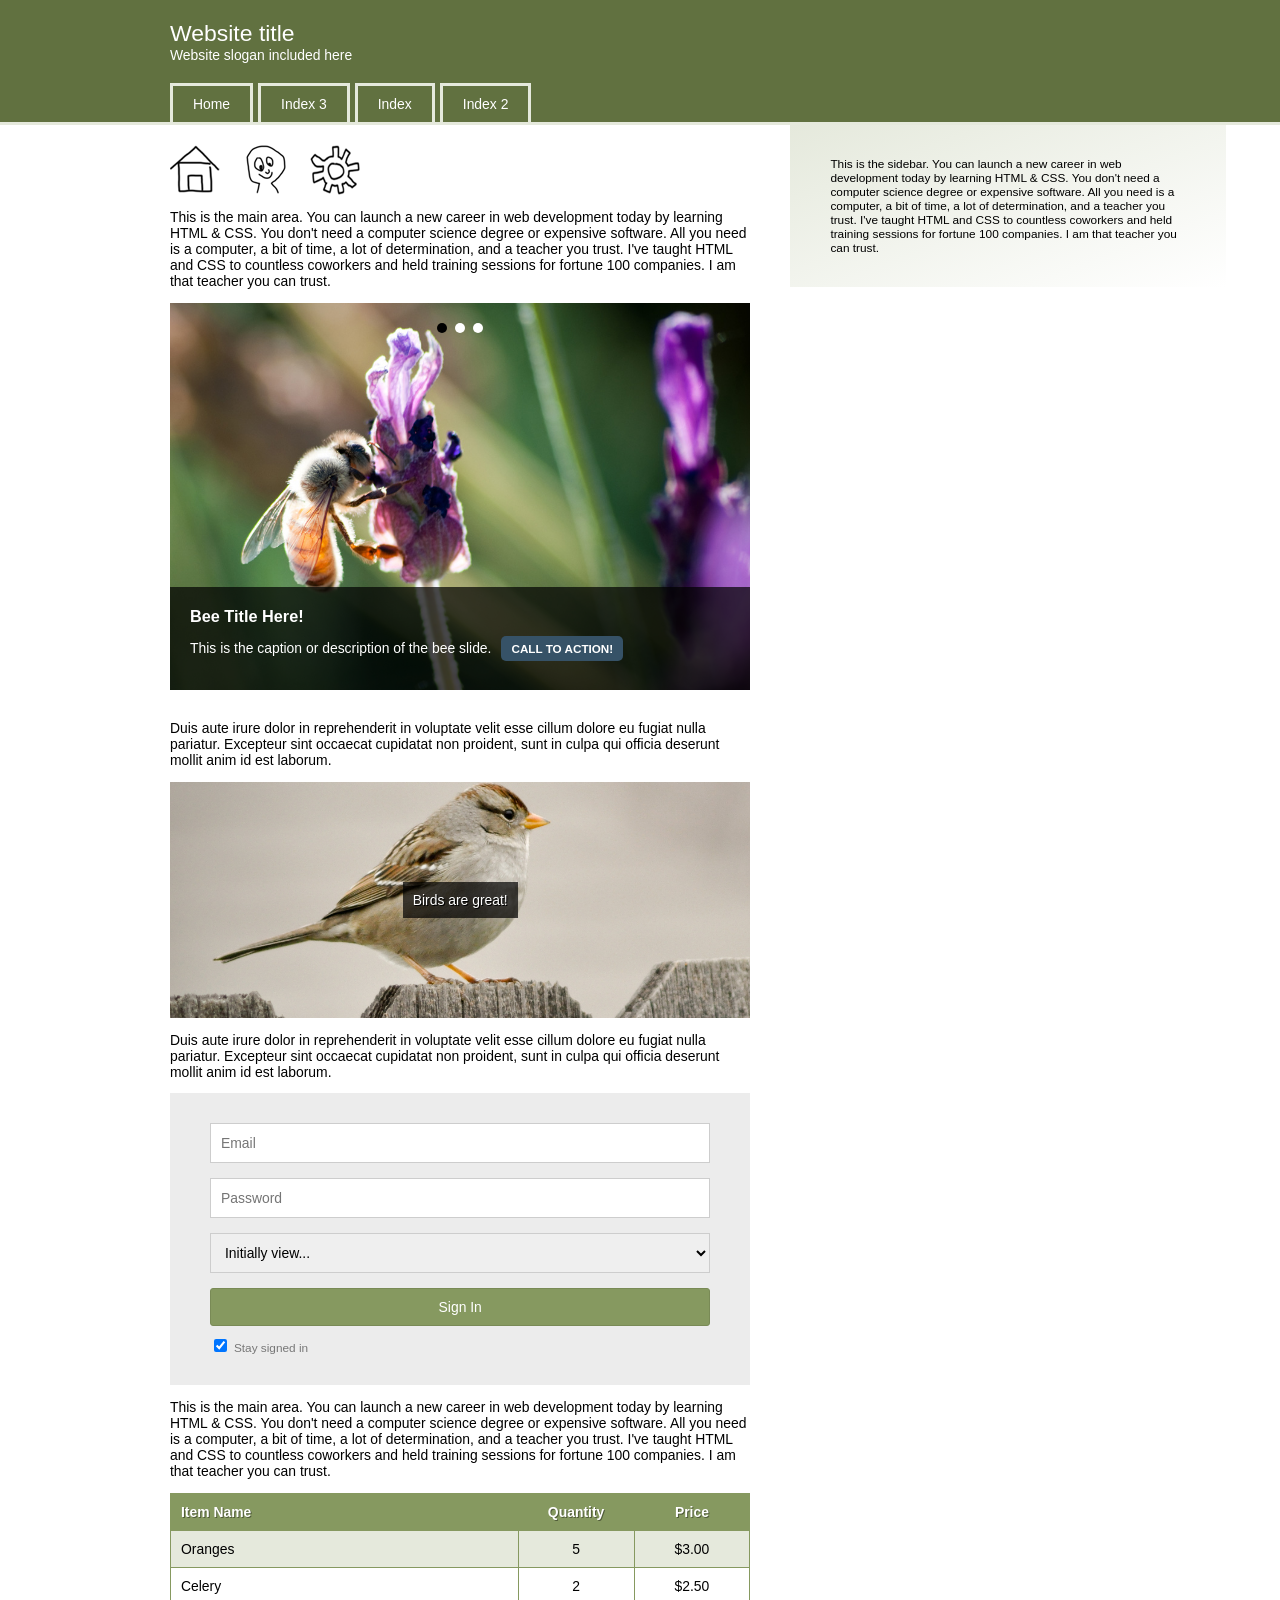
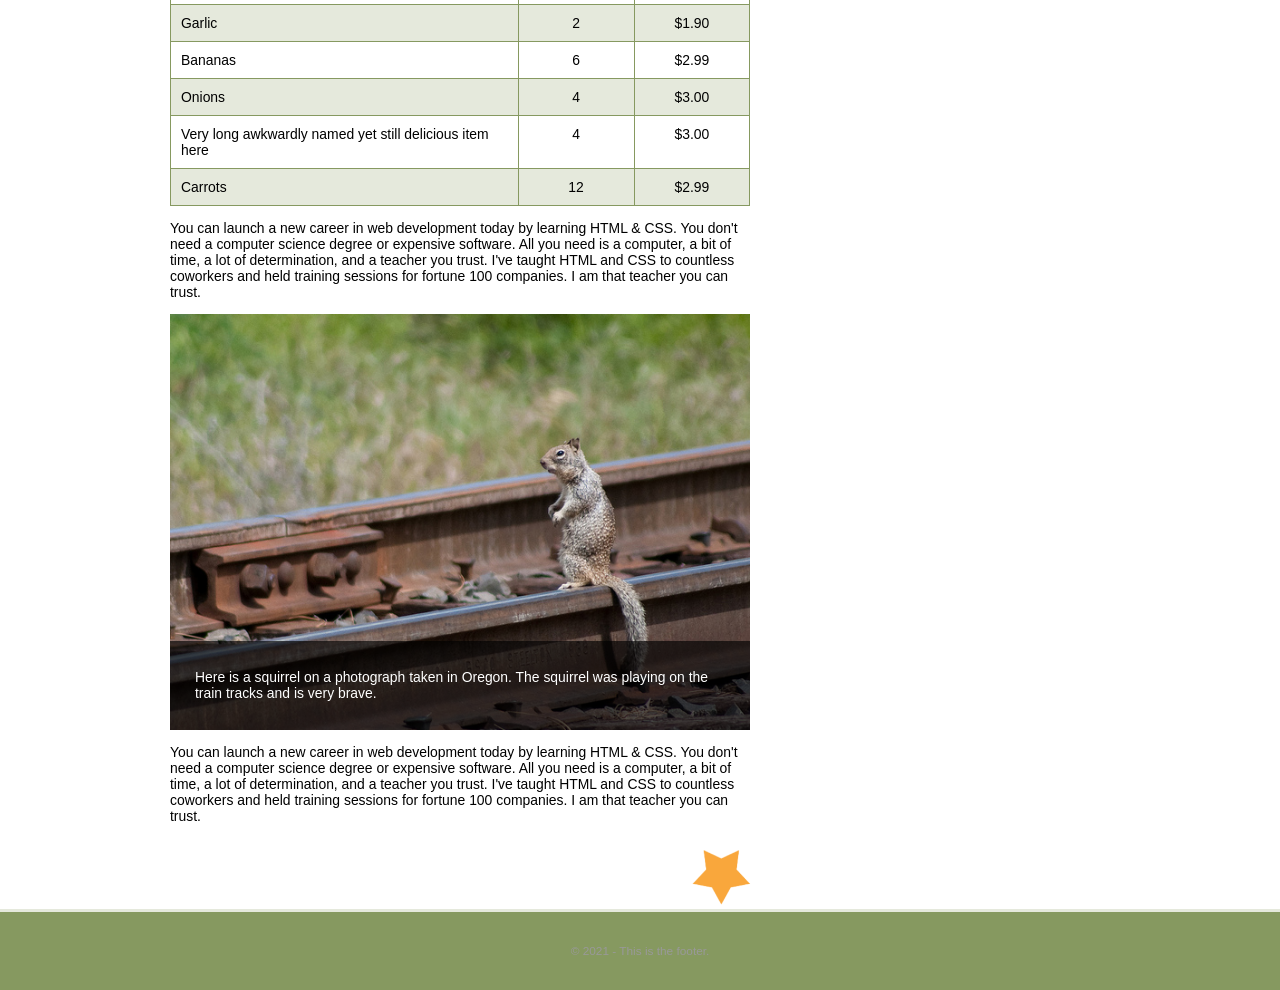
<file: index.html>
<!DOCTYPE html>
<html>
<head>
	<meta charset="utf-8">
	<meta name="viewport" content="width=device-width, initial-scale=1.0">
	<title>My first page</title>
	<link rel="stylesheet" href="css/screen3.css">
	<script type="text/javascript" src="js/jquery.js"></script>
	<script type="text/javascript" src="js/cycle2.js"></script>
</head>
<body>

	<header>
		<div class="container">
			<h1>Website title</h1>
			<p>Website slogan included here</p>

			<nav class="site-nav">
				<ul class="group">
					<li><a href="index6.html">Home</a></li>
					<li><a href="index3.html">Index 3</a></li>
					<li><a href="index.html">Index</a></li>
					<li><a href="index2.html">Index 2</a></li>
				</ul>
			</nav>
		</div>
	</header>

	<div class="content-area group">

		<div class="container">

			<div class="main-area">

				<nav class="ui-menu">
					<ul class="group">
						<li class="ui-home"><a href="#">Home</a></li>
						<li class="ui-profile"><a href="#">Profile</a></li>
						<li class="ui-settings"><a href="#">Settings</a></li>
					</ul>
				</nav>

				<p>This is the main area. You can launch a new career in web development today by learning HTML & CSS. You don't need a computer science degree or expensive software. All you need is a computer, a bit of time, a lot of determination, and a teacher you trust. I've taught HTML and CSS to countless coworkers and held training sessions for fortune 100 companies. I am that teacher you can trust.</p>

				<div class="cycle-slideshow" data-cycle-slides=".slide" data-cycle-pause-on-hover="true">

					<span class="cycle-prev">&laquo</span>
					<span class="cycle-next">&raquo</span>

					<span class="cycle-pager"></span>
					<div class="slide">	
						<img src="images/bee.jpg" alt="A Bee">
						<div class="slide-text">
							<h3>Bee Title Here!</h3>
							<p>This is the caption or description of the bee slide.<a class="btn-a" href="#">Call to action!</a></p>
						</div>
					</div>
					<div class="slide">	
						<img src="images/duck.jpg" alt="A Bee">
						<div class="slide-text">
							<h3>Duck Title Here!</h3>
							<p>This is the caption or description of the duck slide.</p>
						</div>
					</div>
					<div class="slide">	
						<img src="images/squirrel.jpg" alt="A Bee">
						<div class="slide-text">
							<h3>Squirrel Title Here!</h3>
							<p>This is the caption or description of the squirrel slide.</p>
						</div>
					</div>
				</div>

				<p>Duis aute irure dolor in reprehenderit in voluptate velit esse cillum dolore eu fugiat nulla pariatur. Excepteur sint occaecat cupidatat non proident, sunt in culpa qui officia deserunt mollit anim id est laborum.</p>

				<div class="birds">
				    <p>Birds are great!</p>
				</div>
				<!-- /birds -->

				<p>Duis aute irure dolor in reprehenderit in voluptate velit esse cillum dolore eu fugiat nulla pariatur. Excepteur sint occaecat cupidatat non proident, sunt in culpa qui officia deserunt mollit anim id est laborum.</p>

				<form>

				        <label class="hidden-label" for="email">Email</label>
				        <input type="email" name="email" id="email" placeholder="Email">

				        <label class="hidden-label" for="password">Password</label>
				        <input type="password" name="password" id="password" placeholder="Password">

				        <select>
				          <option>Initially view...</option>
				          <option>My Profile</option>
				          <option>Inbox</option>
				          <option>Account Settings</option>
				        </select>

				        <input type="submit" value="Sign In">

				        <label>
				          <input type="checkbox" name="remember" checked="checked" value="yes">
				          <span class="checkbox-text">Stay signed in</span>
				        </label>

				</form>

				<p>This is the main area. You can launch a new career in web development today by learning HTML & CSS. You don't need a computer science degree or expensive software. All you need is a computer, a bit of time, a lot of determination, and a teacher you trust. I've taught HTML and CSS to countless coworkers and held training sessions for fortune 100 companies. I am that teacher you can trust.</p>

				<table class="grocery-list">
				        <thead>
				          <tr>
				            <th class="col-item-name">Item Name</th>
				            <th class="col-quantity">Quantity</th>
				            <th class="col-price">Price</th>
				          </tr>
				        </thead>
				        <tbody>
				          <tr>
				            <td>Oranges</td>
				            <td>5</td>
				            <td>$3.00</td>
				          </tr>
				          <tr>
				            <td>Celery</td>
				            <td>2</td>
				            <td>$2.50</td>
				          </tr>
				          <tr>
				            <td>Garlic</td>
				            <td>2</td>
				            <td>$1.90</td>
				          </tr>
				          <tr>
				            <td>Bananas</td>
				            <td>6</td>
				            <td>$2.99</td>
				          </tr>
				          <tr>
				            <td>Onions</td>
				            <td>4</td>
				            <td>$3.00</td>
				          </tr>
				          <tr>
				            <td>Very long awkwardly named yet still delicious item here</td>
				            <td>4</td>
				            <td>$3.00</td>
				          </tr>
				          <tr>
				            <td>Carrots</td>
				            <td>12</td>
				            <td>$2.99</td>
				          </tr>
				        </tbody>
				</table>

				<p>You can launch a new career in web development today by learning HTML & CSS. You don't need a computer science degree or expensive software. All you need is a computer, a bit of time, a lot of determination, and a teacher you trust. I've taught HTML and CSS to countless coworkers and held training sessions for fortune 100 companies. I am that teacher you can trust.</p>

				<div class="image-banner">
					<img src="images/life-on-the-tracks.jpg">
					<div class="banner-description">
						<p>Here is a squirrel on a photograph taken in Oregon. The squirrel was playing on the train tracks and is very brave.</p>
					</div>
				</div>

				<p>You can launch a new career in web development today by learning HTML & CSS. You don't need a computer science degree or expensive software. All you need is a computer, a bit of time, a lot of determination, and a teacher you trust. I've taught HTML and CSS to countless coworkers and held training sessions for fortune 100 companies. I am that teacher you can trust.</p>

				<img src="images/star.png" class="star">

			</div>
		</div>

		<aside class="sidebar">
			<p>This is the sidebar. You can launch a new career in web development today by learning HTML & CSS. You don't need a computer science degree or expensive software. All you need is a computer, a bit of time, a lot of determination, and a teacher you trust. I've taught HTML and CSS to countless coworkers and held training sessions for fortune 100 companies. I am that teacher you can trust.</p>
		</aside>

	</div>

	<footer>
		<p>&copy; 2021 - This is the footer.</p>
	</footer>
	
</body>
</html>
</file>
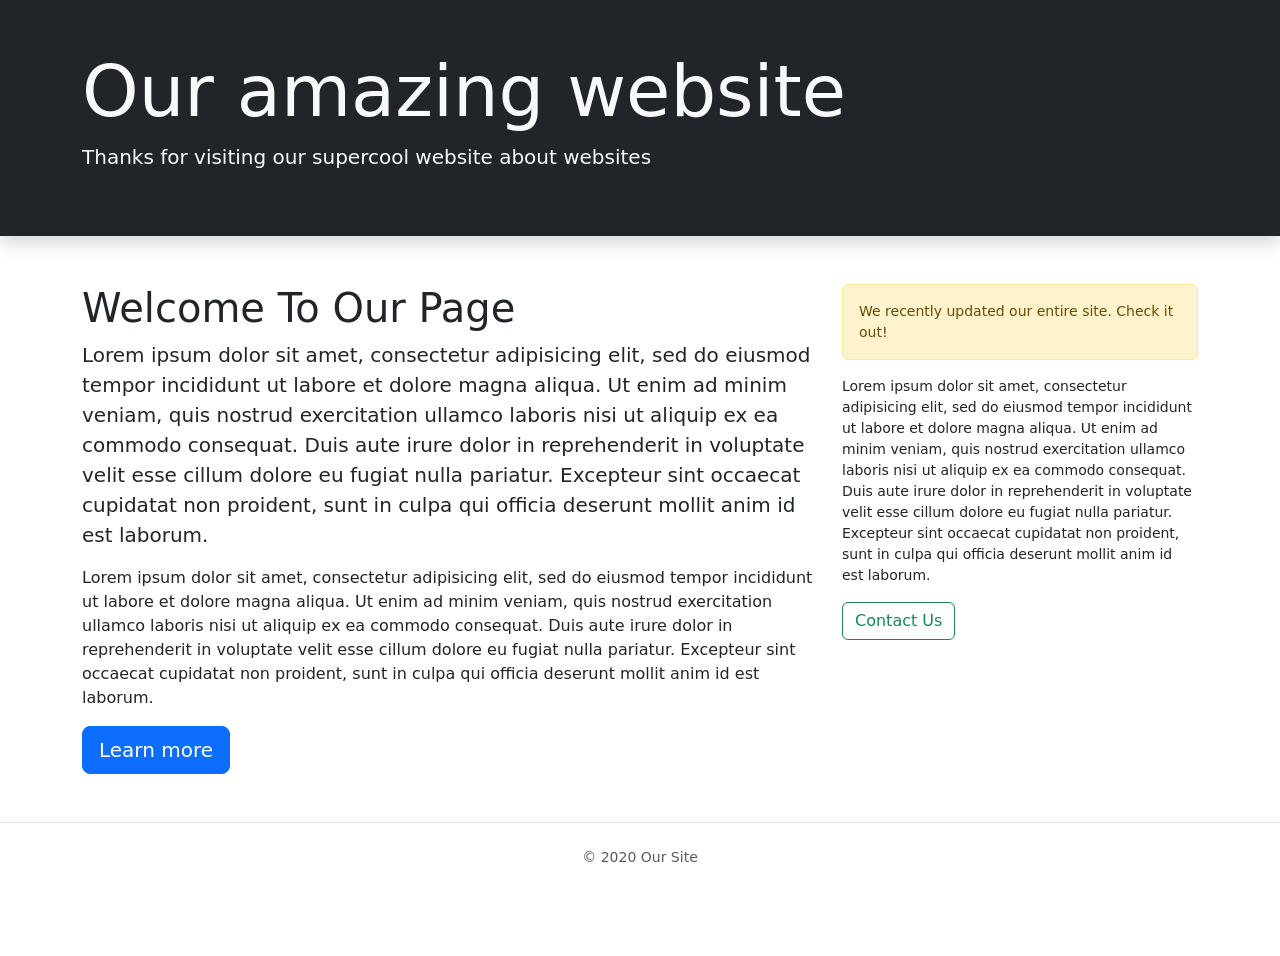
<file: index10.html>
<!DOCTYPE html>
<html>
	
	<head>
		<meta charset="utf-8">
		<title>Bootstrap</title>
		<meta name="viewport" content="width=device-width, initial-scale=1">
		<link href="https://cdn.jsdelivr.net/npm/bootstrap@5.0.2/dist/css/bootstrap.min.css" rel="stylesheet" integrity="sha384-EVSTQN3/azprG1Anm3QDgpJLIm9Nao0Yz1ztcQTwFspd3yD65VohhpuuCOmLASjC" crossorigin="anonymous">
	</head>
	
	<body>
		<div class="bg-dark text-light py-5 shadow mb-5">
			<div class="container">
				<h1 class="display-2">Our amazing website</h1>
				<p class="lead">Thanks for visiting our supercool website about websites</p>
			</div>
		</div>
		<div class="container">
			<div class="row">
				<div class="col-md-8">
					<h1>Welcome To Our Page</h1>
					<p class="lead">Lorem ipsum dolor sit amet, consectetur adipisicing elit, sed do eiusmod tempor incididunt ut labore et dolore magna aliqua. Ut enim ad minim veniam, quis nostrud exercitation ullamco laboris nisi ut aliquip ex ea commodo consequat. Duis aute irure dolor in reprehenderit in voluptate velit esse cillum dolore eu fugiat nulla pariatur. Excepteur sint occaecat cupidatat non proident, sunt in culpa qui officia deserunt mollit anim id est laborum.</p>
					<p>Lorem ipsum dolor sit amet, consectetur adipisicing elit, sed do eiusmod tempor incididunt ut labore et dolore magna aliqua. Ut enim ad minim veniam, quis nostrud exercitation ullamco laboris nisi ut aliquip ex ea commodo consequat. Duis aute irure dolor in reprehenderit in voluptate velit esse cillum dolore eu fugiat nulla pariatur. Excepteur sint occaecat cupidatat non proident, sunt in culpa qui officia deserunt mollit anim id est laborum.</p>
					<a href="#bonus-content" data-bs-toggle="collapse" class="btn btn-primary btn-lg">Learn more</a>
					<div class="collapse mt-3" id="bonus-content">
						<h3>Hidden Content!</h3>
						<p>Lorem ipsum dolor sit amet, consectetur adipisicing elit, sed do eiusmod tempor incididunt ut labore et dolore magna aliqua. Ut enim ad minim veniam, quis nostrud exercitation ullamco laboris nisi ut aliquip ex ea commodo consequat. Duis aute irure dolor in reprehenderit in voluptate velit esse cillum dolore eu fugiat nulla pariatur. Excepteur sint occaecat cupidatat non proident, sunt in culpa qui officia deserunt mollit anim id est laborum.</p>
						<p>Lorem ipsum dolor sit amet, consectetur adipisicing elit, sed do eiusmod tempor incididunt ut labore et dolore magna aliqua. Ut enim ad minim veniam, quis nostrud exercitation ullamco laboris nisi ut aliquip ex ea commodo consequat. Duis aute irure dolor in reprehenderit in voluptate velit esse cillum dolore eu fugiat nulla pariatur. Excepteur sint occaecat cupidatat non proident, sunt in culpa qui officia deserunt mollit anim id est laborum.</p>
					</div>
				</div>
				<div class="col-md-4 small">
					<div class="alert alert-warning">We recently updated our entire site. Check it out!</div>
					<p>Lorem ipsum dolor sit amet, consectetur adipisicing elit, sed do eiusmod tempor incididunt ut labore et dolore magna aliqua. Ut enim ad minim veniam, quis nostrud exercitation ullamco laboris nisi ut aliquip ex ea commodo consequat. Duis aute irure dolor in reprehenderit in voluptate velit esse cillum dolore eu fugiat nulla pariatur. Excepteur sint occaecat cupidatat non proident, sunt in culpa qui officia deserunt mollit anim id est laborum.</p>
					<button class="btn btn-outline-success" data-bs-toggle="modal" data-bs-target="#contact-us">Contact Us</button>
					<!-- Modal -->
					<div class="modal fade" id="contact-us" tabindex="-1" aria-labelledby="exampleModalLabel" aria-hidden="true">
					  <div class="modal-dialog">
					    <div class="modal-content">
					      <div class="modal-header">
					        <h5 class="modal-title" id="exampleModalLabel">Modal title</h5>
					        <button type="button" class="btn-close" data-bs-dismiss="modal" aria-label="Close"></button>
					      </div>
					      <div class="modal-body">
					        ...
					      </div>
					      <div class="modal-footer">
					        <button type="button" class="btn btn-secondary" data-bs-dismiss="modal">Close</button>
					        <button type="button" class="btn btn-primary">Save changes</button>
					      </div>
					    </div>
					  </div>
					</div>
				</div>
			</div>
		</div>
		<footer class="border-top my-5 py-4">
			<p class="small text-muted text-center">&copy; 2020 Our Site</p>
		</footer>
		<script src="https://cdn.jsdelivr.net/npm/bootstrap@5.0.2/dist/js/bootstrap.bundle.min.js" integrity="sha384-MrcW6ZMFYlzcLA8Nl+NtUVF0sA7MsXsP1UyJoMp4YLEuNSfAP+JcXn/tWtIaxVXM" crossorigin="anonymous"></script>
	</body>
	
</html>
</file>
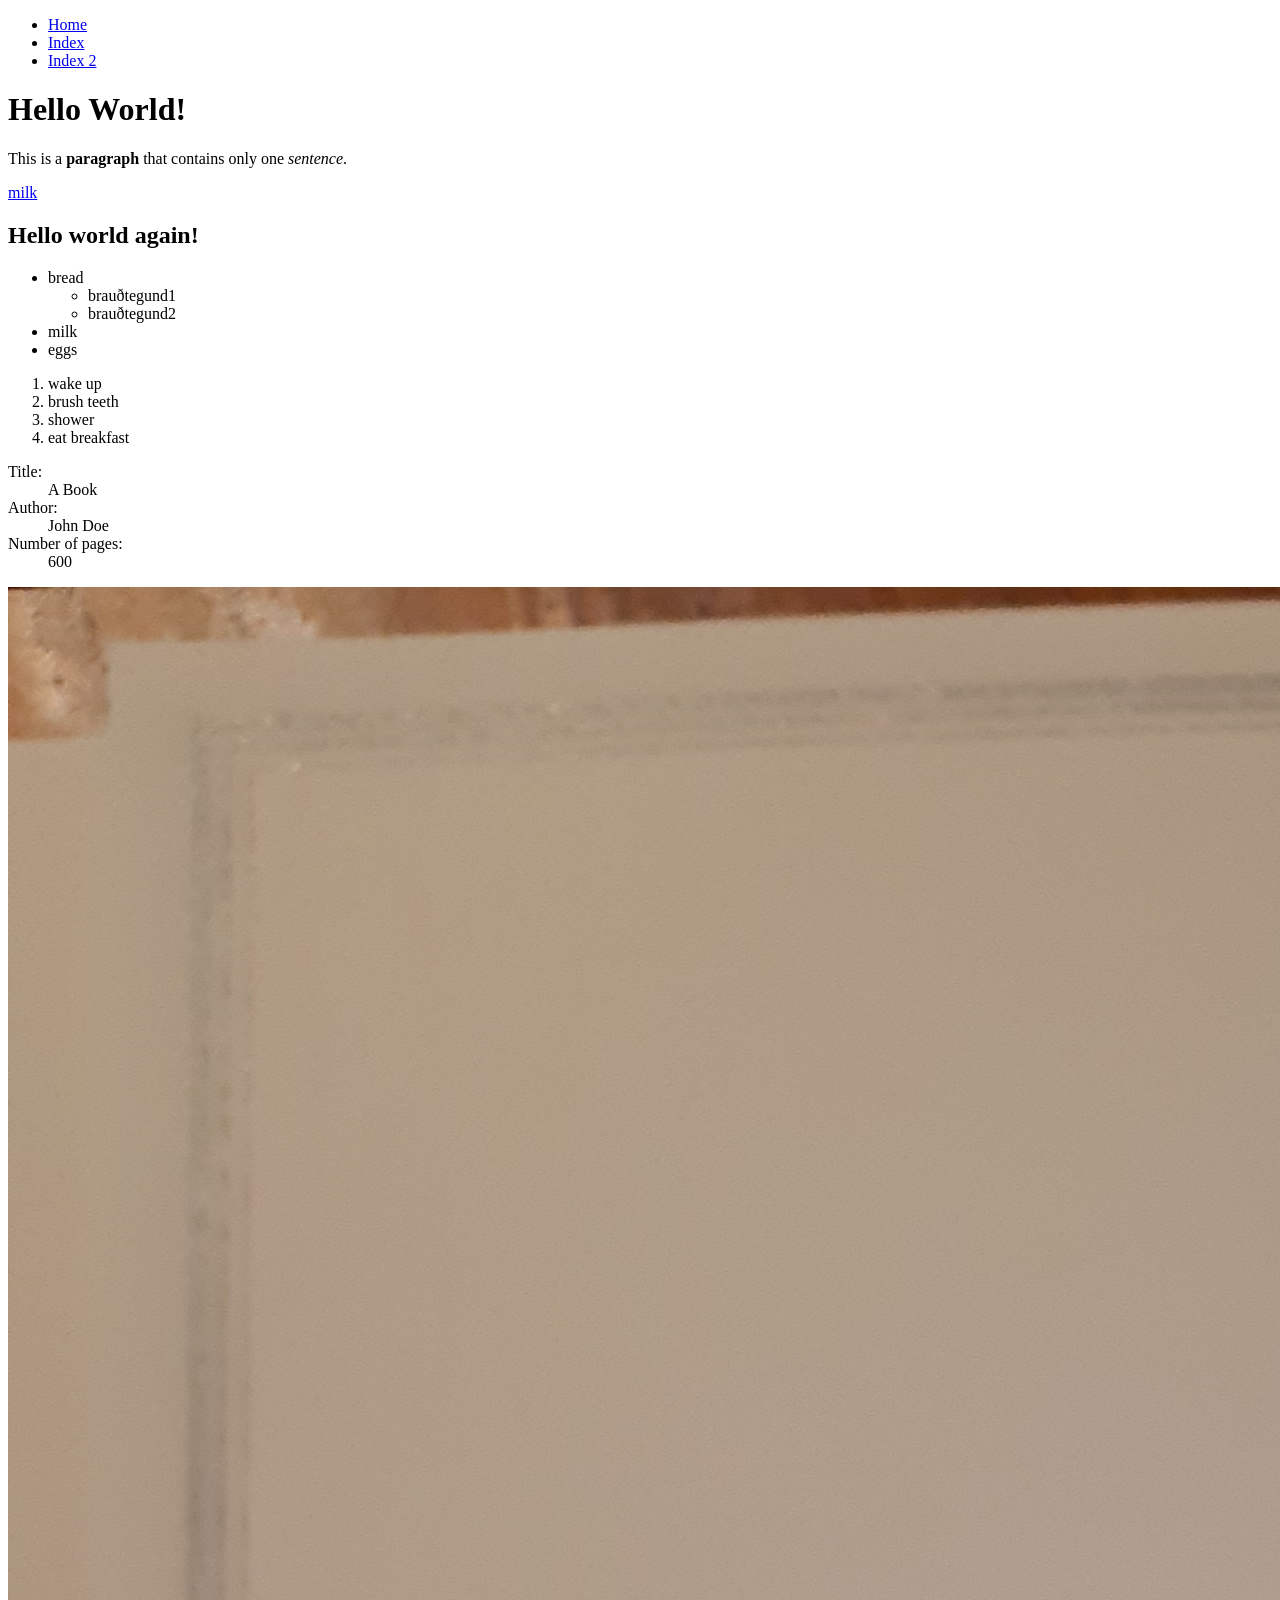
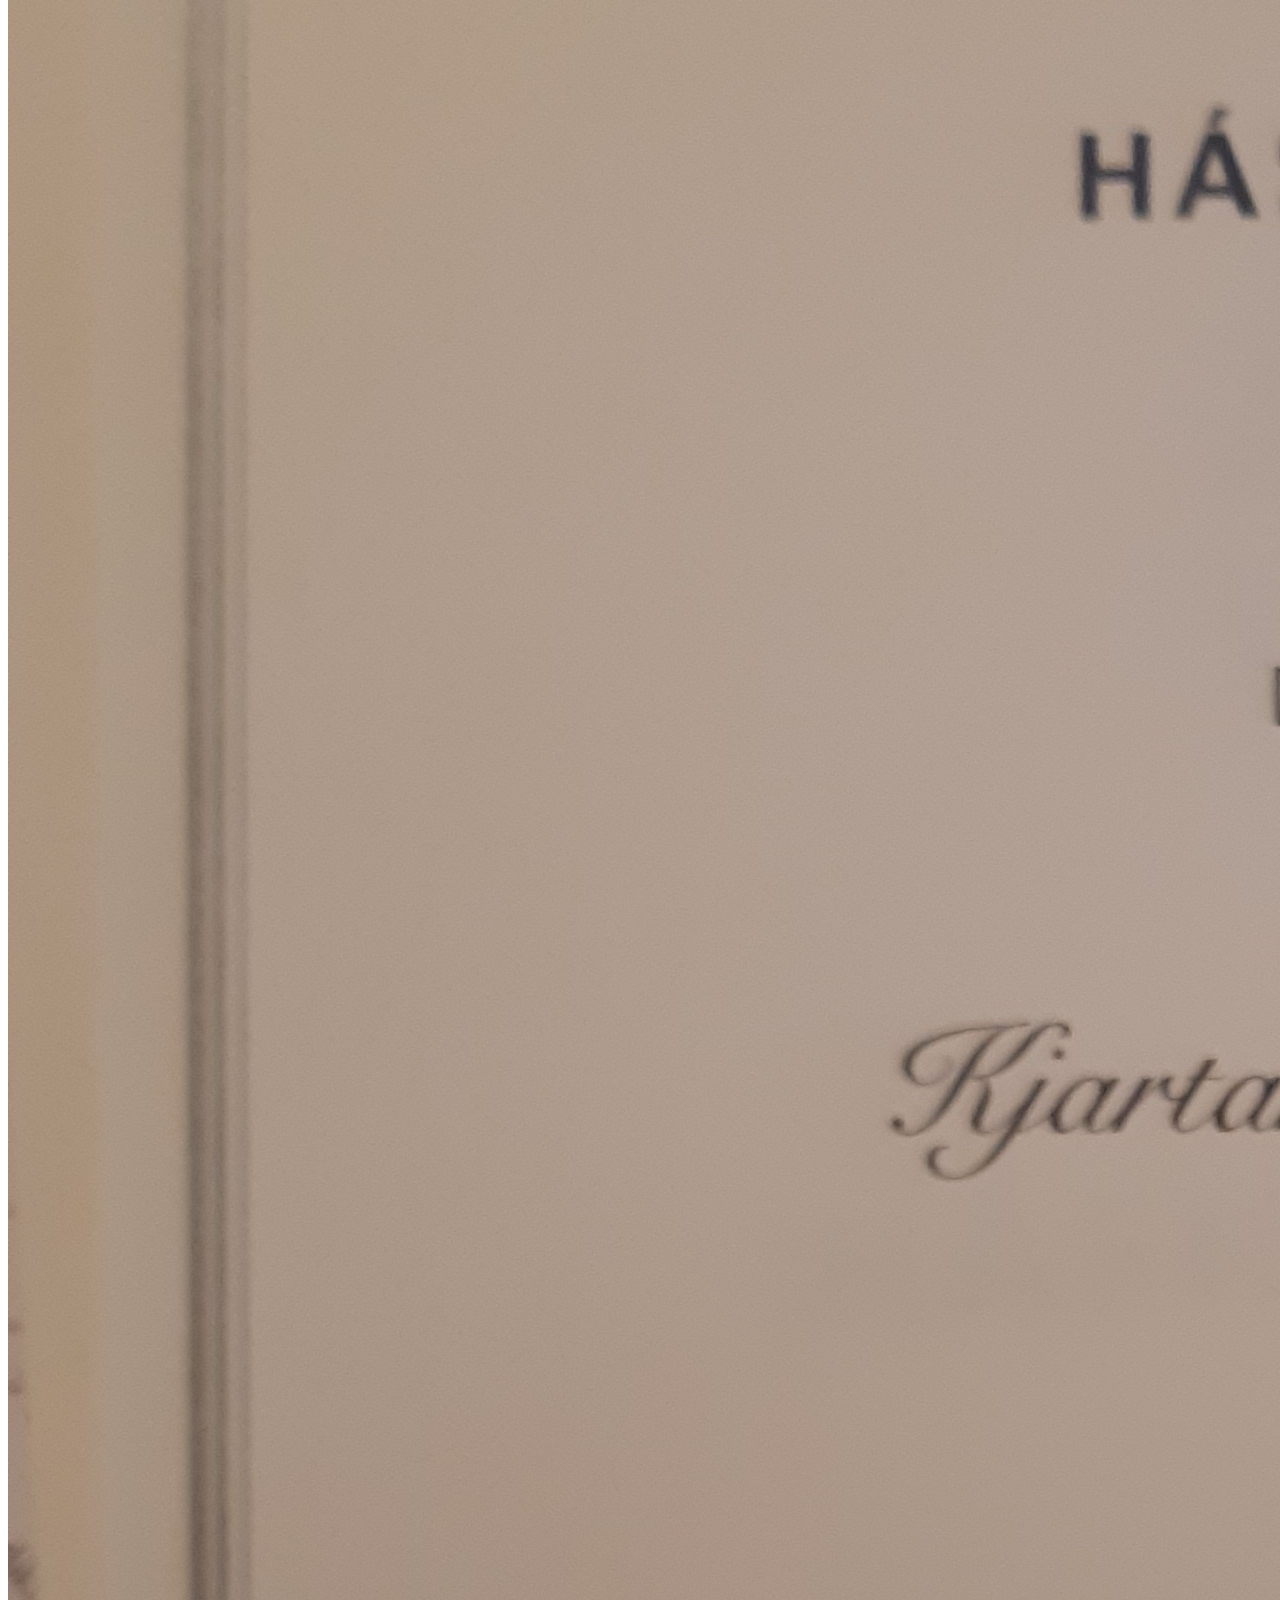
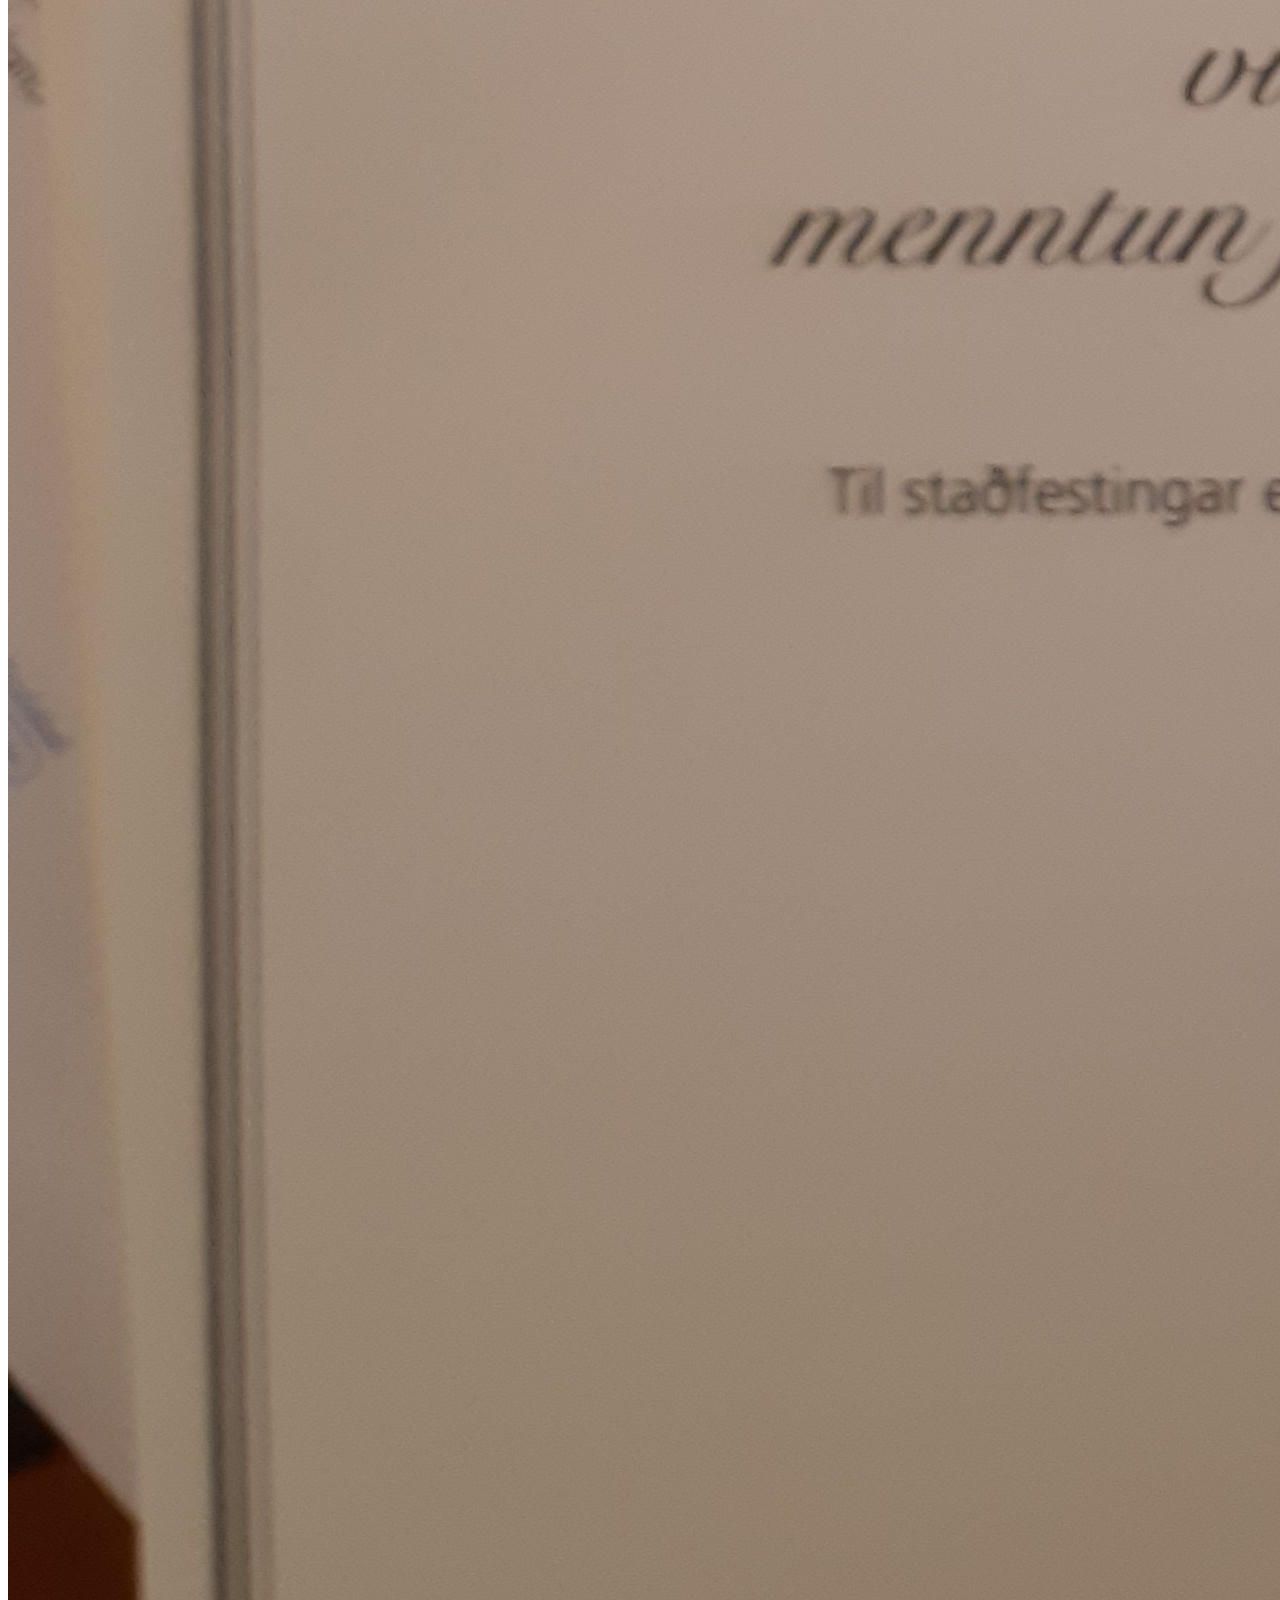
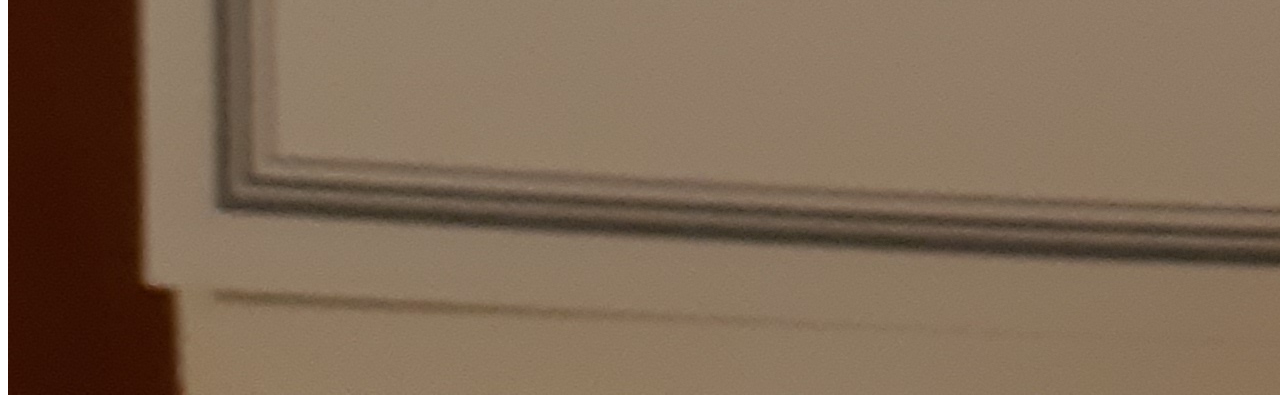
<file: index2.html>
<!DOCTYPE html>
<html>
<head>
	<meta charset="utf-8">
	<title>My first page</title>
</head>
<body>
	<nav>
		<ul>
			<li><a href="index3.html">Home</a></li>
			<li><a href="index.html">Index</a></li>
			<li><a href="index2.html">Index 2</a></li>
		</ul>
	</nav>
	<h1>Hello World!</h1>
	<p>This is a <strong>paragraph</strong> that contains only one <em>sentence</em>.</p>
	<a href="index.html">milk</a>
	<h2>Hello world again!</h2>
	<ul>
		<li>bread</li>
		<ul>
			<li>brauðtegund1</li>
			<li>brauðtegund2</li>
		</ul>
		<li>milk</li>
		<li>eggs</li>
	</ul>
	<ol>
		<li>wake up</li>
		<li>brush teeth</li>
		<li>shower</li>
		<li>eat breakfast</li>
	</ol>
	<dl>
		<dt>Title:</dt>
		<dd>A Book</dd>
		<dt>Author:</dt>
		<dd>John Doe</dd>
		<dt>Number of pages:</dt>
		<dd>600</dd>
	</dl>
	<img src="images/diploma.jpg" alt="diploma">
</body>
</html>
</file>
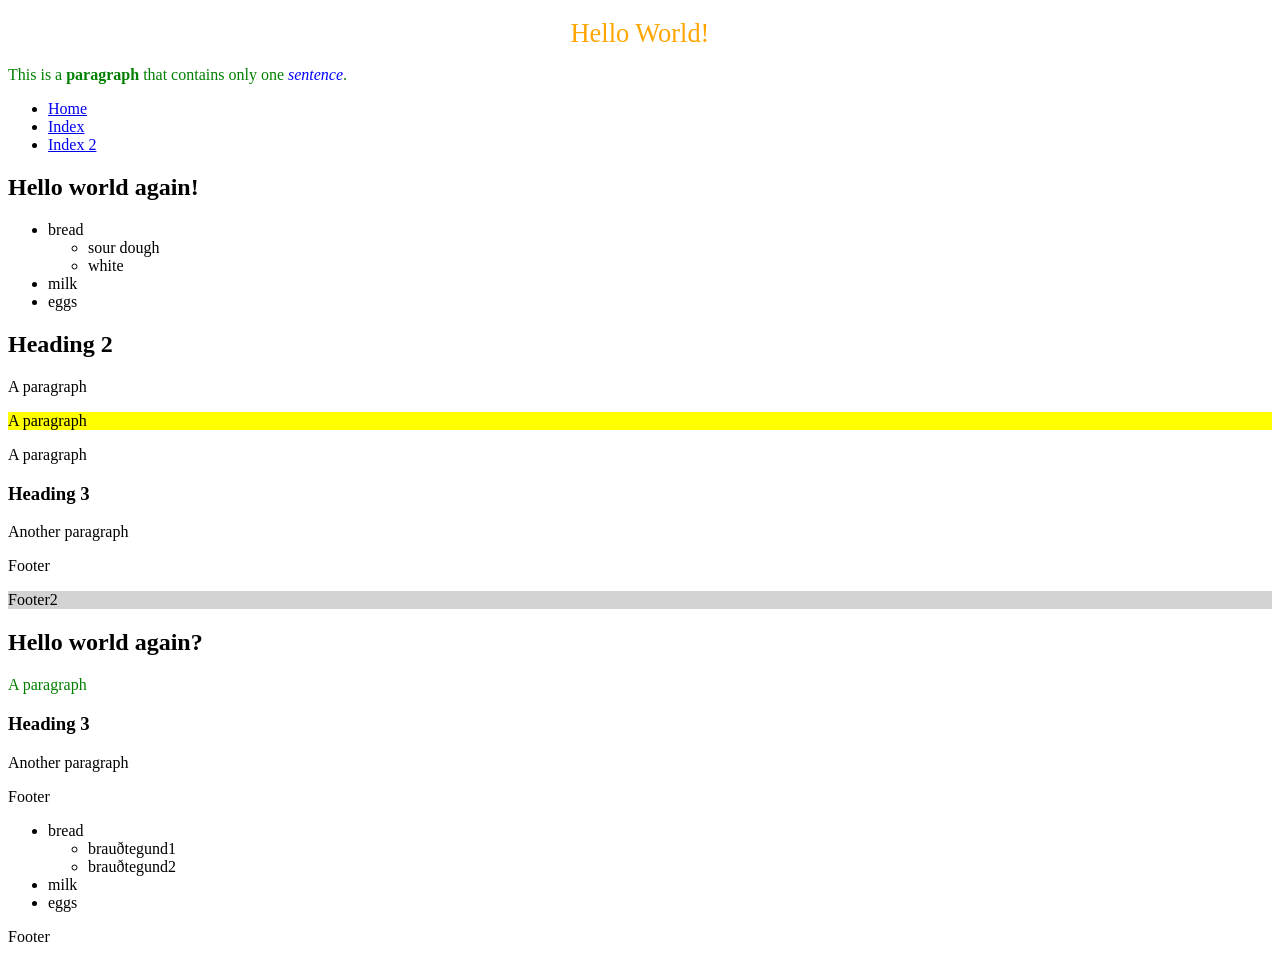
<file: index3.html>
<!DOCTYPE html>
<html>
<head>
	<meta charset="utf-8">
	<title>My first page</title>
	<link rel="stylesheet" href="css/screen.css">
</head>
<body>
	<header>
		<h1>Hello World!</h1>
		<p>This is a <strong>paragraph</strong> that contains only one <em>sentence</em>.</p>
		<!-- navigation menu -->
		<nav>
			<ul>
				<li><a href="index3.html">Home</a></li>
				<li><a href="index.html">Index</a></li>
				<li><a href="index2.html">Index 2</a></li>
			</ul>
		</nav>
	</header>
	<article>
		<header>
			<h2>Hello world again!</h2>
		</header>
		<aside>
			<ul>
				<li>bread</li>
				<ul>
					<li>sour dough</li>
					<li>white</li>
				</ul>
				<li>milk</li>
				<li>eggs</li>
			</ul>
		</aside>
		<section>
			<h2>Heading 2</h2>		
			<div class="article-body">
				<p>A <span class="paragraph-word">paragraph</span></p>
			</div>	
			<div class="highlight">
				<p>A <span class="paragraph-word">paragraph</span></p>
			</div>
			<div class="article-body">
				<p>A <span class="paragraph-word">paragraph</span></p>
			</div>	
			<section>
				<h3>Heading 3</h3>
				<div class="article-body">
					<p>Another <span class="paragraph-word">paragraph</span></p>
				</div>
			</section>
		</section>
		<footer>
			<p>Footer</p>
			<p class="highlight">Footer2</p>
		</footer>
	</article>
	<article>
		<header>
			<h2>Hello world again?</h2>
			<p>A <span class="paragraph-word">paragraph</span></p>
		</header>
		<section>
			<h3>Heading 3</h3>
			<div class="article-body">
				<p>Another <span class="paragraph-word">paragraph</span></p>
			</div>
		</section>
		<footer>
			<p>Footer</p>
		</footer>
	</article>
	<aside>
		<ul>
			<li>bread</li>
			<ul>
				<li>brauðtegund1</li>
				<li>brauðtegund2</li>
			</ul>
			<li>milk</li>
			<li>eggs</li>
		</ul>
	</aside>
	<footer>
		<p>Footer</p>
	</footer>
</body>
</html>
</file>
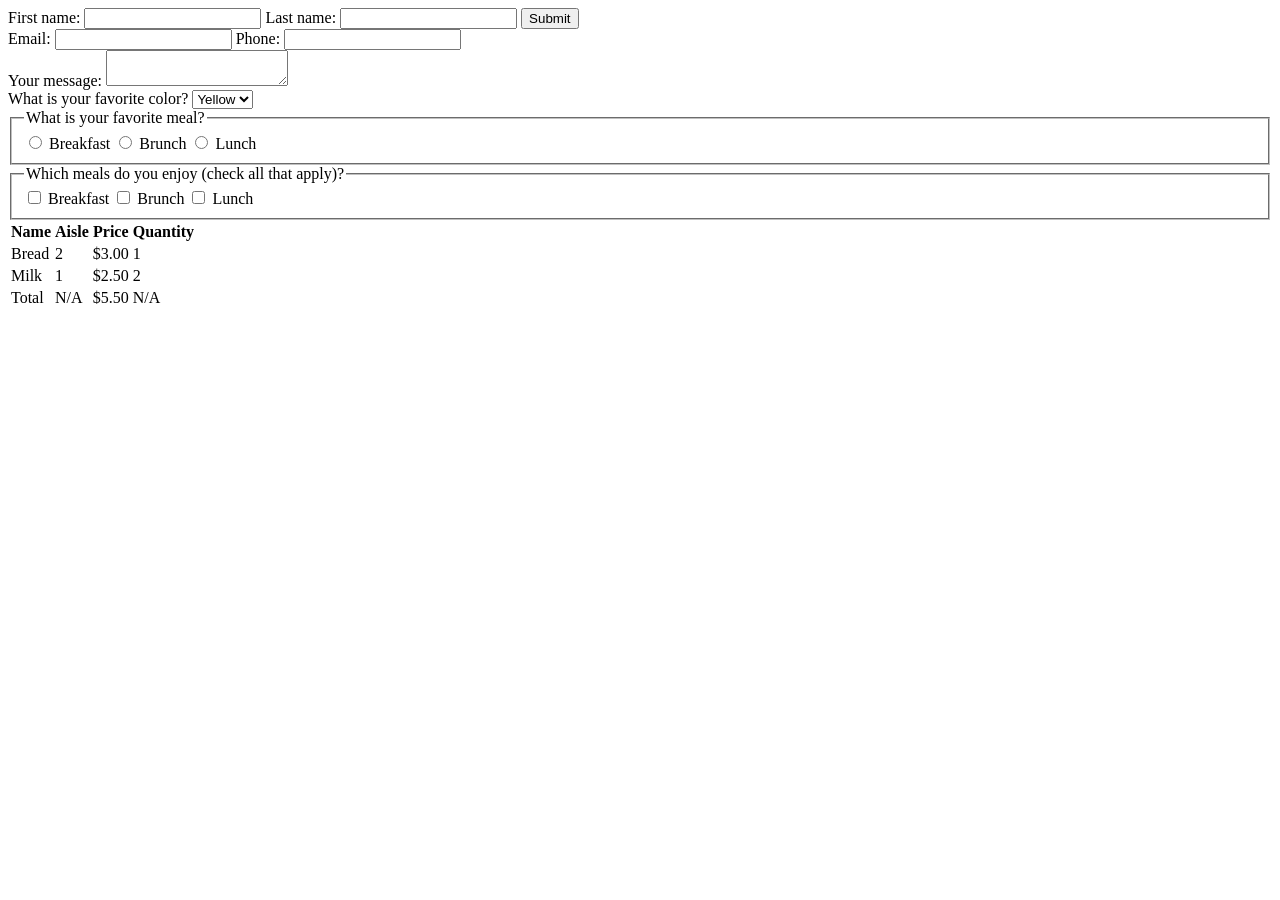
<file: index4.html>
<!DOCTYPE html>
<html>
<head>
	<meta charset="utf-8">
	<title>My first page</title>
</head>
<body>
	<form>
		<label for="firstName">First name:</label>
		<input id="firstName" type="text" name="firstName">
		<label for="lastName">Last name:</label>
		<input id="lastName" type="text" name="lastName">
		<input type="submit" value="Submit">
	</form>
	<form>
		<label for="email">Email:</label>
		<input id="email" type="email" name="email">
		<label for="phone">Phone:</label>
		<input id="phone" type="tel" name="phone">
	</form>
	<form>
		<label for="yourMessage">Your message:</label>
		<textarea id="yourMessage"></textarea>
	</form>
	<label for="favoriteColor">What is your favorite color?</label>
	<select id="favoriteColor" name="favoriteColor">
		<option value="colorYellow">Yellow</option>
		<option value="colorRed">Red</option>
		<option value="colorGreen">Green</option>
	</select>
	<fieldset>
		<legend>What is your favorite meal?</legend>
		<input type="radio" name="favoriteMeal" id="breakfast" value="meal1">
		<label for="breakfast">Breakfast</label>
		<input type="radio" name="favoriteMeal" id="brunch" value="meal2">
		<label for="brunch">Brunch</label>
		<input type="radio" name="favoriteMeal" id="lunch" value="meal3">
		<label for="lunch">Lunch</label>
	</fieldset>
	<fieldset>
		<legend>Which meals do you enjoy (check all that apply)?</legend>
		<input type="checkbox" name="favoriteMeal" id="breakfast" value="meal1">
		<label for="breakfast">Breakfast</label>
		<input type="checkbox" name="favoriteMeal" id="brunch" value="meal2">
		<label for="brunch">Brunch</label>
		<input type="checkbox" name="favoriteMeal" id="lunch" value="meal3">
		<label for="lunch">Lunch</label>
	</fieldset>
	<table>
		<thead>
			<tr>
				<th>Name</th>
				<th>Aisle</th>
				<th>Price</th>
				<th>Quantity</th>
			</tr>
		</thead>
		<tbody>
			<tr>
				<td>Bread</td>
				<td>2</td>
				<td>$3.00</td>
				<td>1</td>
			</tr>
			<tr>
				<td>Milk</td>
				<td>1</td>
				<td>$2.50</td>
				<td>2</td>
			</tr>
		</tbody>
		<tfoot>
			<tr>
				<td>Total</td>
				<td>N/A</td>
				<td>$5.50</td>
				<td>N/A</td>
			</tr>
		</tfoot>
	</table>
</body>
</html>
</file>
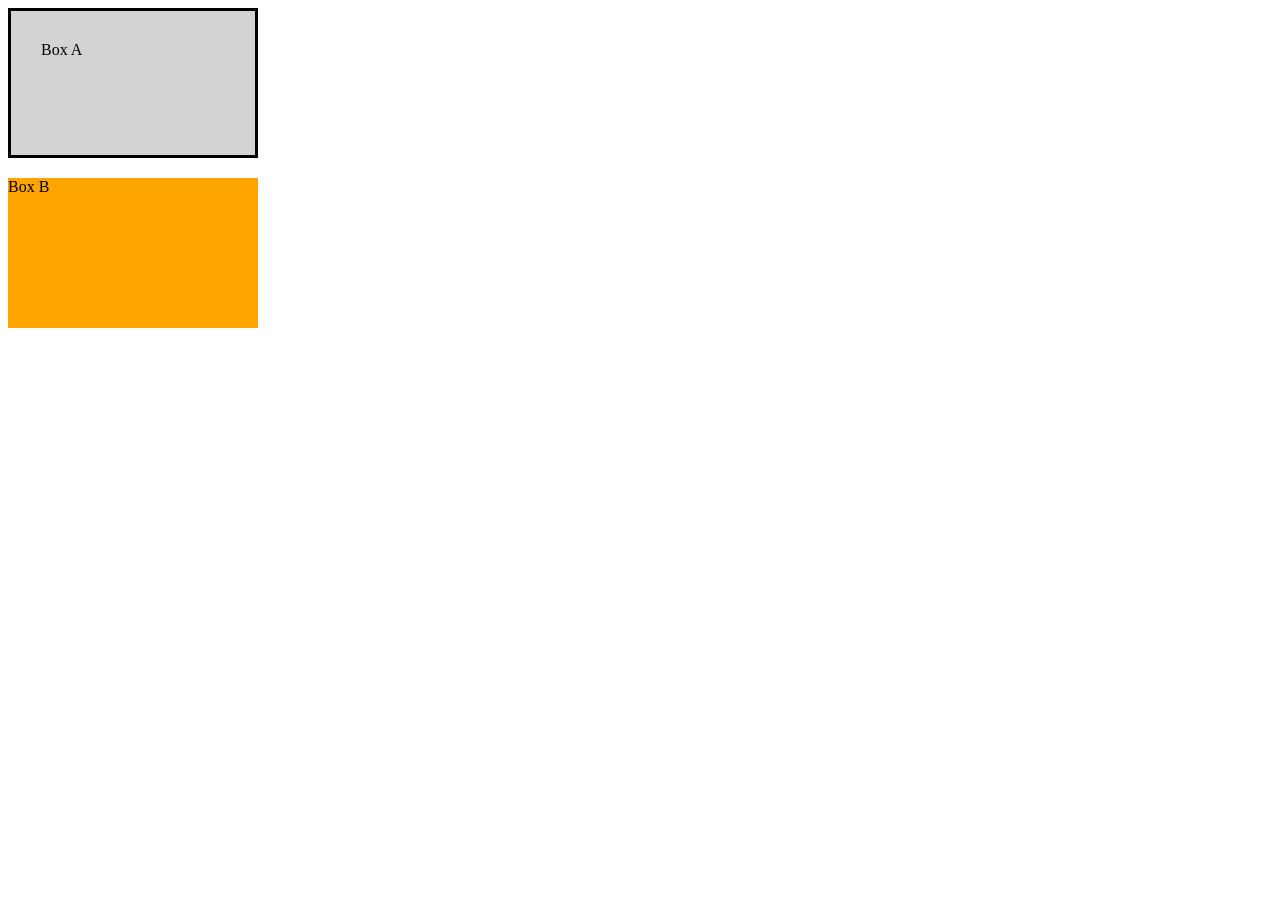
<file: index5.html>
<!DOCTYPE html>
<html>
<head>
	<meta charset="utf-8">
	<title>My first page</title>
	<link rel="stylesheet" href="css/screen2.css">
</head>
<body>
	<div class="box-a">Box A</div>
	<div class="box-b">Box B</div>
</body>
</html>
</file>
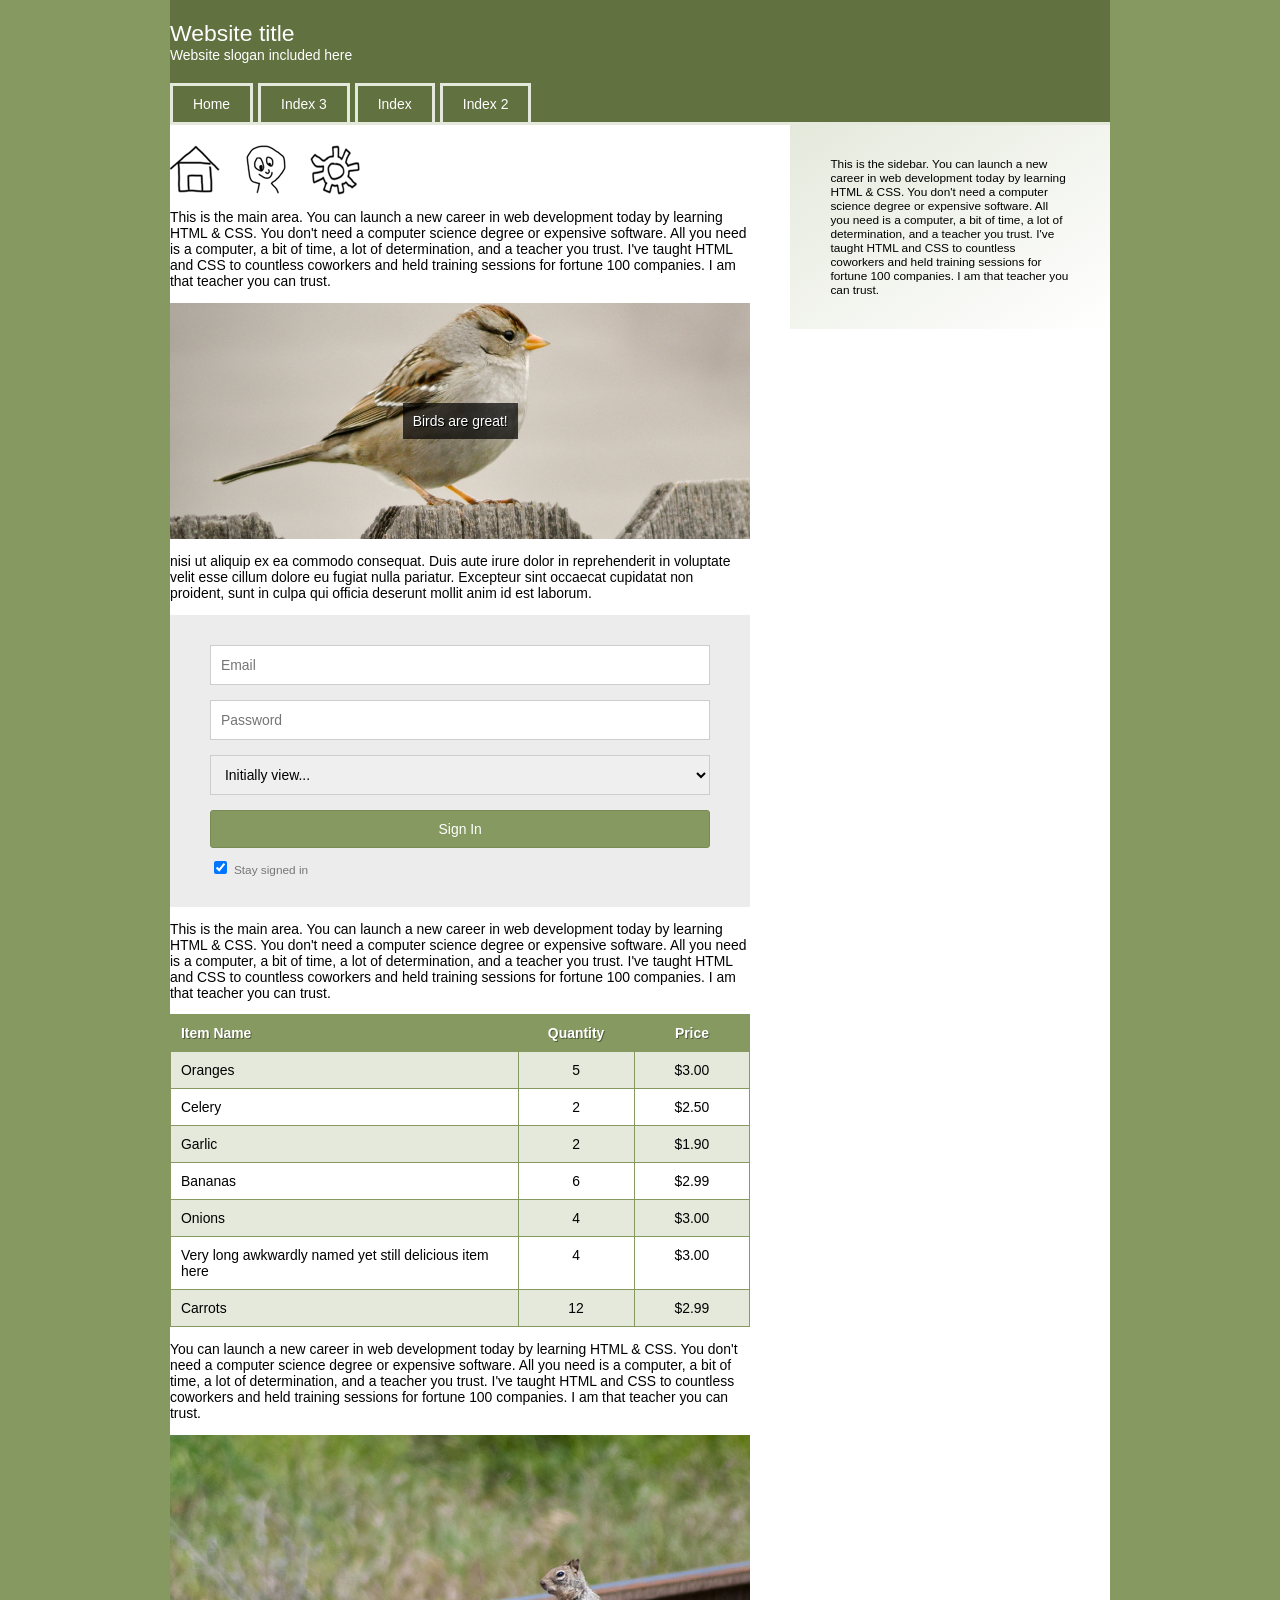
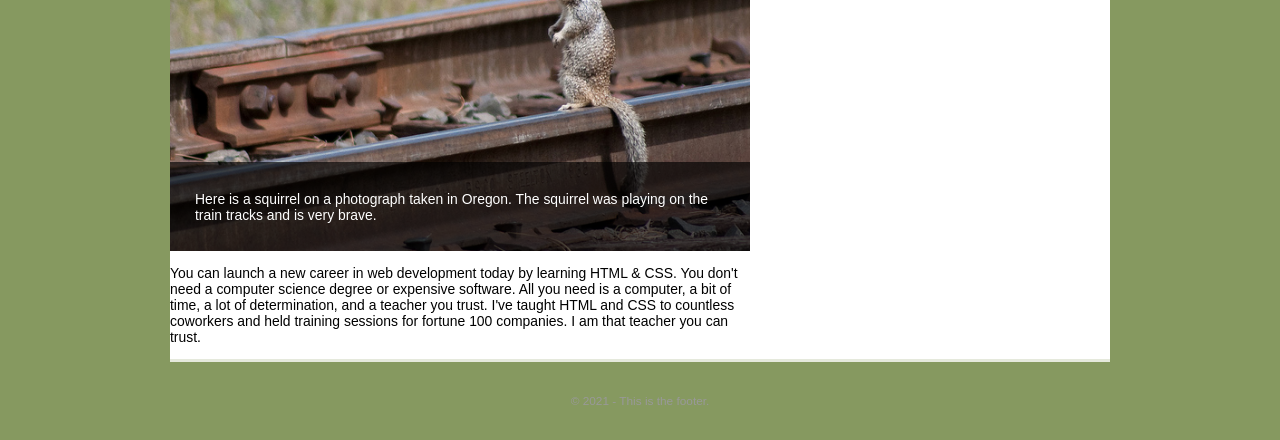
<file: index7.html>
<!DOCTYPE html>
<html>
<head>
	<meta charset="utf-8">
	<title>My first page</title>
	<link rel="stylesheet" href="css/screen3.css">
</head>
<body>

	<div class="container">

		<header>
			<h1>Website title</h1>
			<p>Website slogan included here</p>

			<nav class="site-nav">
				<ul class="group">
					<li><a href="index6.html">Home</a></li>
					<li><a href="index3.html">Index 3</a></li>
					<li><a href="index.html">Index</a></li>
					<li><a href="index2.html">Index 2</a></li>
				</ul>
			</nav>
		</header>

		<div class="content-area group">

			<div class="main-area">

				<nav class="ui-menu">
					<ul class="group">
						<li class="ui-home"><a href="#">Home</a></li>
						<li class="ui-profile"><a href="#">Profile</a></li>
						<li class="ui-settings"><a href="#">Settings</a></li>
					</ul>
				</nav>

				<p>This is the main area. You can launch a new career in web development today by learning HTML & CSS. You don't need a computer science degree or expensive software. All you need is a computer, a bit of time, a lot of determination, and a teacher you trust. I've taught HTML and CSS to countless coworkers and held training sessions for fortune 100 companies. I am that teacher you can trust.</p>

				<div class="birds">
				    <p>Birds are great!</p>
				</div>
				<!-- /birds -->

				<p>nisi ut aliquip ex ea commodo consequat. Duis aute irure dolor in reprehenderit in voluptate velit esse cillum dolore eu fugiat nulla pariatur. Excepteur sint occaecat cupidatat non proident, sunt in culpa qui officia deserunt mollit anim id est laborum.</p>

				<form>

				        <label class="hidden-label" for="email">Email</label>
				        <input type="email" name="email" id="email" placeholder="Email">

				        <label class="hidden-label" for="password">Password</label>
				        <input type="password" name="password" id="password" placeholder="Password">

				        <select>
				          <option>Initially view...</option>
				          <option>My Profile</option>
				          <option>Inbox</option>
				          <option>Account Settings</option>
				        </select>

				        <input type="submit" value="Sign In">

				        <label>
				          <input type="checkbox" name="remember" checked="checked" value="yes">
				          <span class="checkbox-text">Stay signed in</span>
				        </label>

				      </form>

				<p>This is the main area. You can launch a new career in web development today by learning HTML & CSS. You don't need a computer science degree or expensive software. All you need is a computer, a bit of time, a lot of determination, and a teacher you trust. I've taught HTML and CSS to countless coworkers and held training sessions for fortune 100 companies. I am that teacher you can trust.</p>

				<table class="grocery-list">
				        <thead>
				          <tr>
				            <th class="col-item-name">Item Name</th>
				            <th class="col-quantity">Quantity</th>
				            <th class="col-price">Price</th>
				          </tr>
				        </thead>
				        <tbody>
				          <tr>
				            <td>Oranges</td>
				            <td>5</td>
				            <td>$3.00</td>
				          </tr>
				          <tr>
				            <td>Celery</td>
				            <td>2</td>
				            <td>$2.50</td>
				          </tr>
				          <tr>
				            <td>Garlic</td>
				            <td>2</td>
				            <td>$1.90</td>
				          </tr>
				          <tr>
				            <td>Bananas</td>
				            <td>6</td>
				            <td>$2.99</td>
				          </tr>
				          <tr>
				            <td>Onions</td>
				            <td>4</td>
				            <td>$3.00</td>
				          </tr>
				          <tr>
				            <td>Very long awkwardly named yet still delicious item here</td>
				            <td>4</td>
				            <td>$3.00</td>
				          </tr>
				          <tr>
				            <td>Carrots</td>
				            <td>12</td>
				            <td>$2.99</td>
				          </tr>
				        </tbody>
				</table>

				<p>You can launch a new career in web development today by learning HTML & CSS. You don't need a computer science degree or expensive software. All you need is a computer, a bit of time, a lot of determination, and a teacher you trust. I've taught HTML and CSS to countless coworkers and held training sessions for fortune 100 companies. I am that teacher you can trust.</p>

				<div class="image-banner">
					<img src="images/life-on-the-tracks.jpg">
					<div class="banner-description">
						<p>Here is a squirrel on a photograph taken in Oregon. The squirrel was playing on the train tracks and is very brave.</p>
					</div>
				</div>

				<p>You can launch a new career in web development today by learning HTML & CSS. You don't need a computer science degree or expensive software. All you need is a computer, a bit of time, a lot of determination, and a teacher you trust. I've taught HTML and CSS to countless coworkers and held training sessions for fortune 100 companies. I am that teacher you can trust.</p>
			</div>

			<aside class="sidebar">
				<p>This is the sidebar. You can launch a new career in web development today by learning HTML & CSS. You don't need a computer science degree or expensive software. All you need is a computer, a bit of time, a lot of determination, and a teacher you trust. I've taught HTML and CSS to countless coworkers and held training sessions for fortune 100 companies. I am that teacher you can trust.</p>
			</aside>

		</div>

		<footer>
			<p>&copy; 2021 - This is the footer.</p>
		</footer>
	</div>
</body>
</html>
</file>
<file: css/screen3.css>
html {
	background-color: #869960;
}

body {
	font-family: Tahoma, sans-serif;
	font-size: 87%;
	margin: 0;
	padding: 0;
}

img {
	max-width: 100%;
	height: auto;
}

a {
  text-decoration: none;
}

/* Star Animation */
@-webkit-keyframes slideSpin {

	50% {
		transform: translateX(450%) scale(.5);
	}

	75% {
		transform: translateX(450%) rotate(180deg) scale(.5);
	}
	100% {
		transform: translateX(900%) rotate(180deg);
	}
}

@keyframes slideSpin {

	50% {
		transform: translateX(450%) scale(.5);
	}

	75% {
		transform: translateX(450%) rotate(180deg) scale(.5);
	}
	100% {
		transform: translateX(900%) rotate(180deg);
	}
}

.star {
	animation: slideSpin 2s;
	animation-fill-mode: forwards;
	animation-iteration-count: infinite;
	animation-direction: alternate;
	width: 10%;
	height: auto;
	margin-top: 10px	;
}

/* Birds Background Demo */

/* here is a url path to the birds photo you can use
https://learnwebcode.github.io/Web-Design-for-Beginners/bird.jpg
*/
.birds {
	background: #c2bbb1 url(../images/bird.jpg) center center no-repeat;
	background-size: cover;
	text-align: center;
	padding: 100px 0;
}

.birds p {
	margin: 0;
	background-color: rgba(0, 0, 0, 0.7);
	color: #fff;
	text-shadow: 1px 1px 0 #000;
	display: inline-block;
	padding: 10px;
}

/* End Birds Demo */

/* Banner Overlay */
.image-banner {
	position: relative;
}

.image-banner img {
	display: block;
}

.banner-description {
	position: absolute;
	bottom: 0;
	left: 0;
	color: #FFF;
	background-color: rgba(0, 0, 0, 0.65);
	padding: 15px 25px;
}

/* End Banner Overlay */

.container {
	max-width: 940px;
	margin: 0 auto;
	padding-left: 40px;
	padding-right: 40px;
}

header {
	padding-top: 20px;
	color: #FFF;
	background-color: #617140;
}

header h1 {
	margin: 0;
	font-weight: normal;
	font-size: 165%;
}

header p {
	margin: 0;
}

/* Site Navigation */
.site-nav {
	margin-top: 20px;
}

.site-nav ul {
	margin: 0;
	padding: 0;
}

.site-nav li {
	list-style: none;
	float: left;
	margin-right: 5px;
}

.site-nav a {
	display: block;
	color: #FFF;
	text-decoration: none;
	padding: 10px 20px;
	/*background-color: #FFF;*/
	border: 3px solid #e5e9dc;
	border-bottom: none;
}

.site-nav a:hover {
	background-color: #e5e9dc;
}

/* End Site Navigation */

.content-area {
	border-top: 3px solid #e5e9dc;
	border-bottom: 3px solid #e5e9dc;
	background-color: #FFF;
}

.main-area {
	width: 66%;
	float: left;
	padding-right: 40px;
	box-sizing: border-box;
}

/* Slideshow Styles */
.cycle-slideshow {
	margin-bottom: 30px;
}

.slide {
	width: 100%;
	position: relative;
}

.slide img {
	display: block;
}

.slide-text {
	position: absolute;
	bottom: 0;
	background-color: rgba(0, 0, 0, 0.7);
	color: #FFF;
	width: 100%;
	padding: 20px;
	box-sizing: border-box;
}

.slide-text h3 {
	margin: 0;
}

/* Prev and Next Buttons */
.cycle-prev, .cycle-next {
	position: absolute;
	top: 30%;
	background-color: rgba(0, 0, 0, .35);
	color: #FFF;
	padding: 1px 10px;
	display: block;
	cursor: pointer;
	font-size: 130%;
	z-index: 1000;
	opacity: 0;
	transition: opacity .5s;
}

.cycle-next {
	right: 0;
}

.cycle-slideshow:hover .cycle-next,
.cycle-slideshow:hover .cycle-prev {
	opacity: 1;
}

.cycle-pager {
	position: absolute;
	top: 20px;
	z-index: 1003;
	width: 100%;
	text-align: center;
}

.cycle-pager span {
	text-indent: -9999px;
	display: inline-block;
	width: 10px;
	height: 10px;
	border-radius: 50%;
	background-color: #FFF;
	margin: 0 4px;
	cursor: pointer;
}

.cycle-pager .cycle-pager-active {
	background-color: #000;
}

/* Button A Style */
.btn-a {
	padding: 6px 10px;
	border-radius: 5px;
	font-weight: bold;
	text-transform: uppercase;
	background-color: #365267;
	color: #FFF;
	font-size: 84%;
	margin-left: 10px;
}

.btn-a:hover {
	background-color: #FFF;
	color: #365267;
}

@media screen and (max-width: 767px) {

	.slide-text {
		position: static;
		background-color: #000;
	}

	.btn-a {
		padding: 1px 2px;
	}
}

/* Table Styles */
table {
	border-spacing: 0;
	border-collapse: collapse;
	width: 100%;
}

.col-item-name {
	width: 60%;
}

.col-quantity,
.col-price {
	width: 20%;
}

table th {
	text-align: left;
	background-color: #869960;
	color: #FFF;
	text-shadow: 1px 1px 0 rgba(0, 0, 0, 0.4);
}

table th,
table td {
	border: 1px solid #869960;
	padding: 10px;
	vertical-align: top;
}

table tbody tr:nth-child(odd) td {
	background-color: #e5e9dc;
}

table.grocery-list tr :nth-child(2),
table.grocery-list tr :nth-child(3) {
	text-align: center;
}

/* Form Styles */
form {
	background-color: #ececec;
	padding: 30px 40px;
}

.hidden-label {
	position: absolute;
	height: 0;
	width: 0;
	overflow: hidden;
	visibility: hidden;
}

input,
select {
	font-family: Tahoma, sans-serif;
	font-size: 100%;
}

input[type="email"],
input[type="password"],
select {
	width: 100%;
	display: block;
	box-sizing: border-box;
	padding: 0 10px;
	height: 40px;
	margin-bottom: 15px;
	border: 1px solid #cdcdcd;
	outline: none;
}

input[type="email"]:focus,
input[type="password"]:focus {
	border: 1px solid #869960;
	box-shadow: inset 2px 2px 2px rgba(0, 0, 0, 0.13);
}

input[type="submit"] {
	width: 100%;
	display: block;
	box-sizing: border-box;
	background-color: #869960;
	color: #FFF;
	padding: 10px 0;
	border: 1px solid #798a56;
	border-radius: 3px;
	margin-bottom: 10px;
	outline: none;
}

input[type="submit"]:hover,
input[type="submit"]:focus {
	border: 1px solid #535e38;
	background-color: #798a56;
}

.checkbox-text {
	font-size: 85%;
	color: #777;
}

.sidebar {
	width: 34%;
	float: left;
	padding: 20px 40px;
	box-sizing: border-box;
	font-size: 85%;
	background-color: #e5e9dc;
	background-image: linear-gradient(to bottom right, #e5e9dc, #FFF);
}

/* Bounce Animation */
@-webkit-keyframes fadeBounce {

	0% {
		opacity: 0;
		transform: translateY(-200%);
	}

	40% {
		transform: translateY(0);
	}

	55% {
		transform: translateY(-6px);
	}

	70% {
		opacity: 1;
		transform: translateY(0);
	}

	85% {
		transform: translateY(-3px);
	}

	100% {
		opacity: 1;
		transform: translateY(0);
	}
}

@keyframes fadeBounce {

	0% {
		opacity: 0;
		transform: translateY(-200%);
	}

	40% {
		transform: translateY(0);
	}

	55% {
		transform: translateY(-6px);
	}

	70% {
		opacity: 1;
		transform: translateY(0);
	}

	85% {
		transform: translateY(-3px);
	}

	100% {
		opacity: 1;
		transform: translateY(0);
	}
}

/* UI Menu */
.ui-menu ul {
	margin: 0;
	padding: 0;
}

.ui-menu li {
	float: left;
	list-style: none;
	margin-right: 20px;
	margin-top: 20px;
}

.ui-menu a {
	display: block;
	width: 50px;
	height: 50px;
	background-image: url(../images/sprites.png);
	text-indent: -9999px;
	background-repeat: no-repeat;
}

.ui-home {
	opacity: 0;
	-webkit-animation: fadeBounce 1s forwards;
	animation: fadeBounce 1s forwards;
}

.ui-home a:hover {
	background-position: -50px 0;
}

.ui-profile {
	opacity: 0;
	-webkit-animation: fadeBounce 1s forwards;
	animation: fadeBounce 1s forwards;
	-webkit-animation-delay: .25s;
	animation-delay: .25s;
}

.ui-profile a {
	background-position: 0 -50px;
}
.ui-profile a:hover {
	background-position: -50px -50px;
}

.ui-settings {
	opacity: 0;
	-webkit-animation: fadeBounce 1s forwards;
	animation: fadeBounce 1s forwards;
	-webkit-animation-delay: .5s;
	animation-delay: 0.5s;
}

.ui-settings a {
	background-position: 0 -100px;
}
.ui-settings a:hover {
	background-position: -50px -100px;
}

/* url path to sprites image file you can use

https://learnwebcode.github.io/Web-Design-for-Beginners/sprites.png
*/

footer {
	text-align: center;
	font-size: 85%;
	color: #999;
	padding-bottom: 20px;
	padding-top: 20px;
}

.group:before,
.group:after {
	content: "";
	display: table;
}

.group:after {
	clear: both;
}

.group {
	zoom: 1;
}
</file>
<file: css/screen.css>
h1 {
	text-align: center;
	color: orange;
	font-size: 165%;
	font-weight: normal;
}

header p em {
	color: blue;
}

header p {
	color: green;
}

.highlight {
	background-color: yellow;
}

footer .highlight {
	background-color: lightgray;
}
</file>
<file: css/screen2.css>
.box-a {
	background-color: lightgray;
	padding: 30px;
	border: 3px solid black;
	margin-bottom: 20px;
	width: 250px;
	height: 150px;
	box-sizing: border-box;
}

.box-b {
	background-color: orange;
	width: 250px;
	height: 150px;
}
</file>
